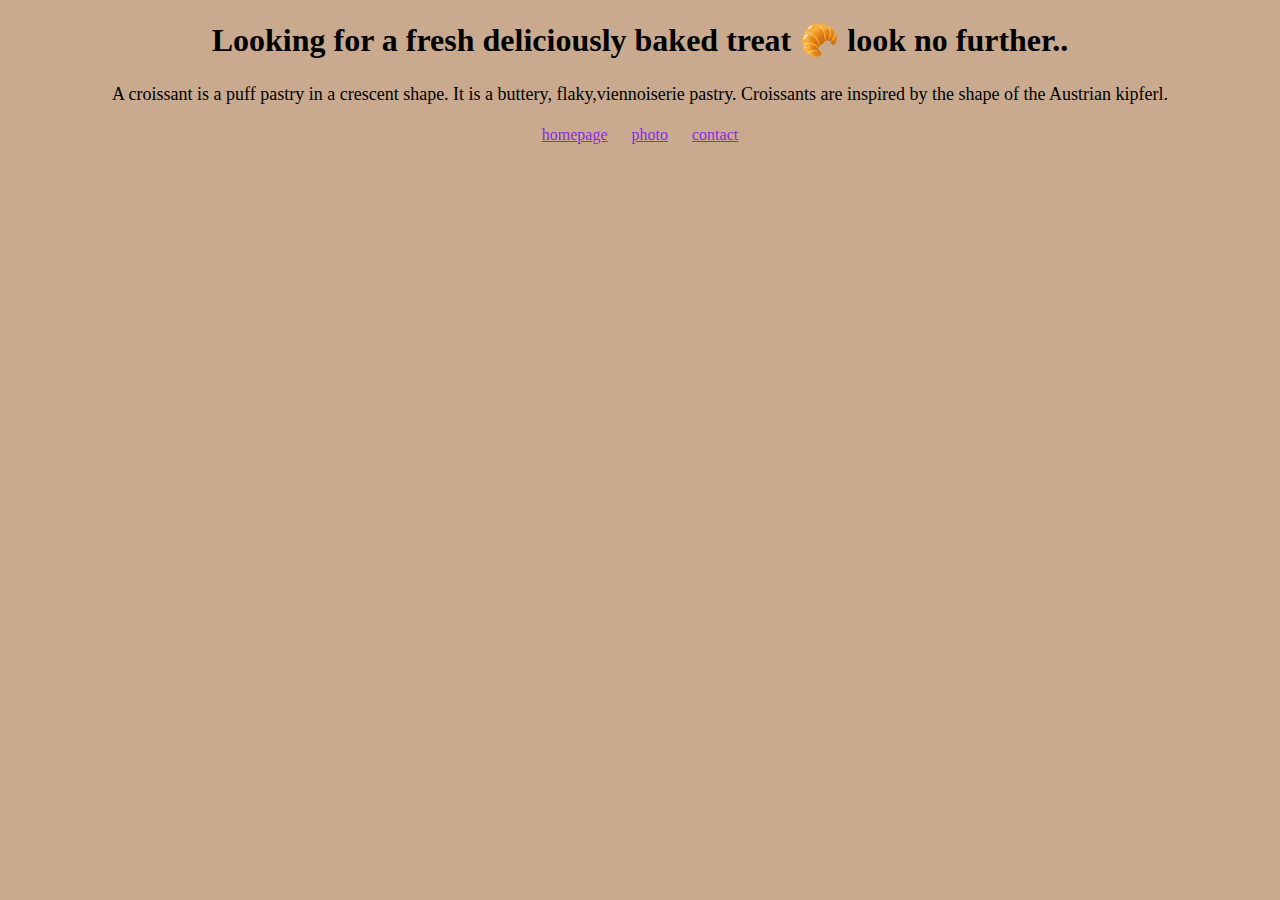
<file: index.html>
<!DOCTYPE html>
<html lang="en">
<head>
    <meta charset="UTF-8">
    <meta name="viewport" content="width=device-width, initial-scale=1.0">
     <link rel="stylesheet" href="/css/style.css" />
    <title>Indulge in the delicious world of everending croissant testiness (pastry)-the best treat</title>
<meta name="description" content="yummycroissants bakery gives you the best croissants with different flavors (indulge) in yumminess">

</head>
<body>
  <h1>
    Looking for a fresh deliciously baked treat 🥐 look no further..
  </h1>  
  <p class="description">
 A croissant is a puff pastry in a crescent shape. It is a buttery, flaky,viennoiserie pastry. Croissants are inspired by the shape of the Austrian kipferl.  
  </p>
  <footer>
  <a href="/" title="Description"  class="link-1">homepage</a>
  <a href="/photo.html" title="Croissant" class="link-2">photo</a>
  <a href="contact.html" title="Information" class="link-3">contact</a>
</footer>
</body>
</html>
</file>
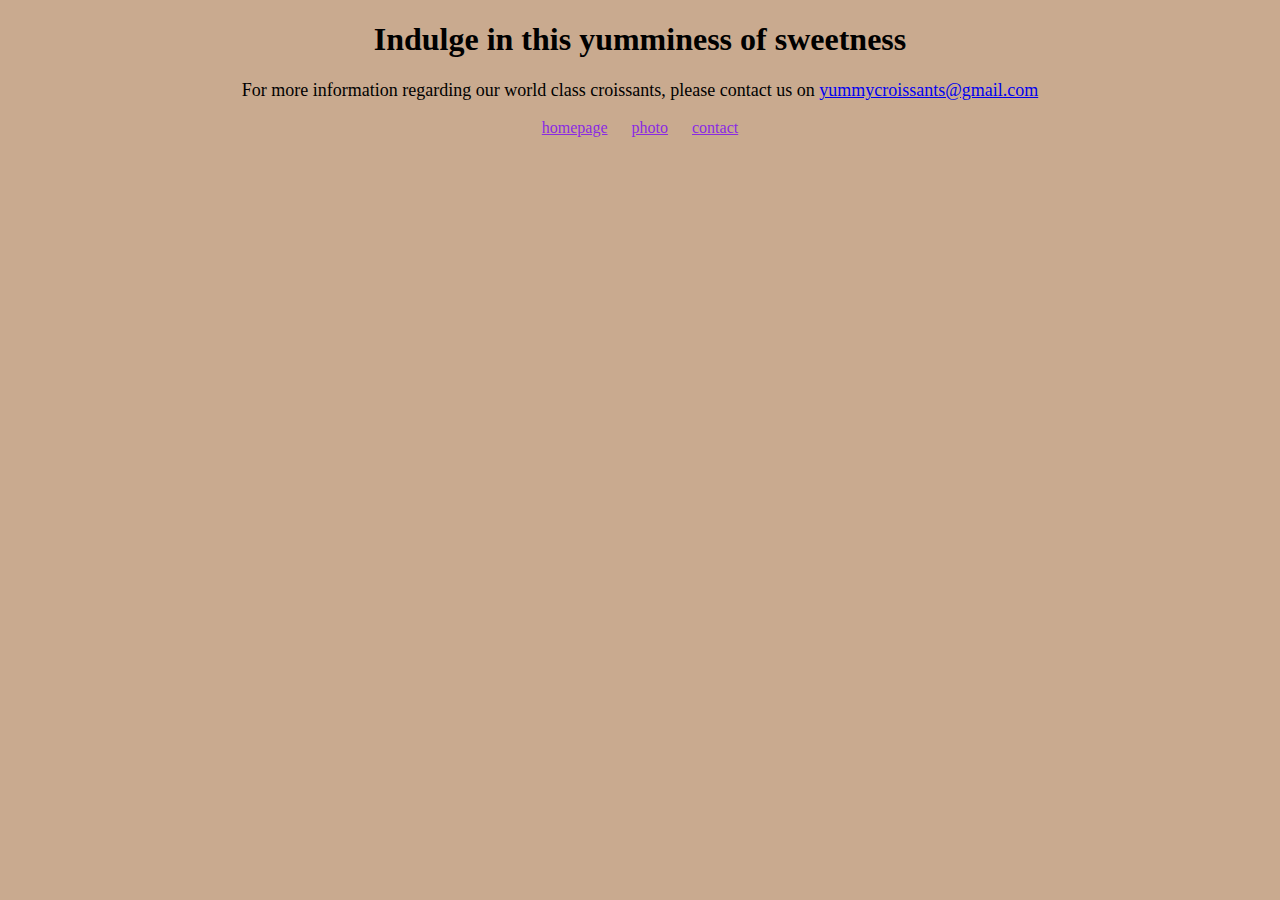
<file: contact.html>
<!DOCTYPE html>
<html lang="en">
<head>
    <meta charset="UTF-8">
    <meta name="viewport" content="width=device-width, initial-scale=1.0">
     <link rel="stylesheet" href="/css/style.css" />
    <title>Contact details and enquery guidelines (email us)-@yummycroissants</title>
<meta name="Description" content="Contact yummycroissants bakery to place an order">

</head>
<body>
<h1>
    Indulge in this yumminess of sweetness
</h1>
<P class="contact-details">
    For more information regarding our world class croissants, please contact us on <a href="yummycroissants@gmail.com" title="Email">yummycroissants@gmail.com</a>
</P>
<footer>
 <a href="/" title="Description" class="link-1">homepage</a>  
 <a href="/photo.html" title="Croissant" class="link-2">photo</a>
 <a href="contact.html" title="Information" class="link-3">contact</a>
</footer>
</body>
</html>
</file>
<file: css/style.css>
body {
    background-color: #C9AA8F;
}

h1 {
    font-size: 80;
    font-weight: bolder;
    text-align: center;
}



.croissant {
    max-width: 45%;
    border-radius: 10px;
    display: block;
    margin: 30px auto;
}
    

.contact-details {
    text-align: center;
    font-size: 18px;
}
footer {
    text-align: center;
    margin: 0 20px;
}

footer {
    cursor: pointer;
    text-decoration: none; 
    color: bisque;   
}


.description {
    text-align: center;
    line-height: 1.5;
    font-size: 18px;
    
    
}
.link-1 {
    color: blueviolet;
    margin: 0 10px;
}
.link-2 {
    color: blueviolet;
    margin: 0 10px;
}
.link-3 {
    color: blueviolet;
    margin: 0 10px;

}
</file>
